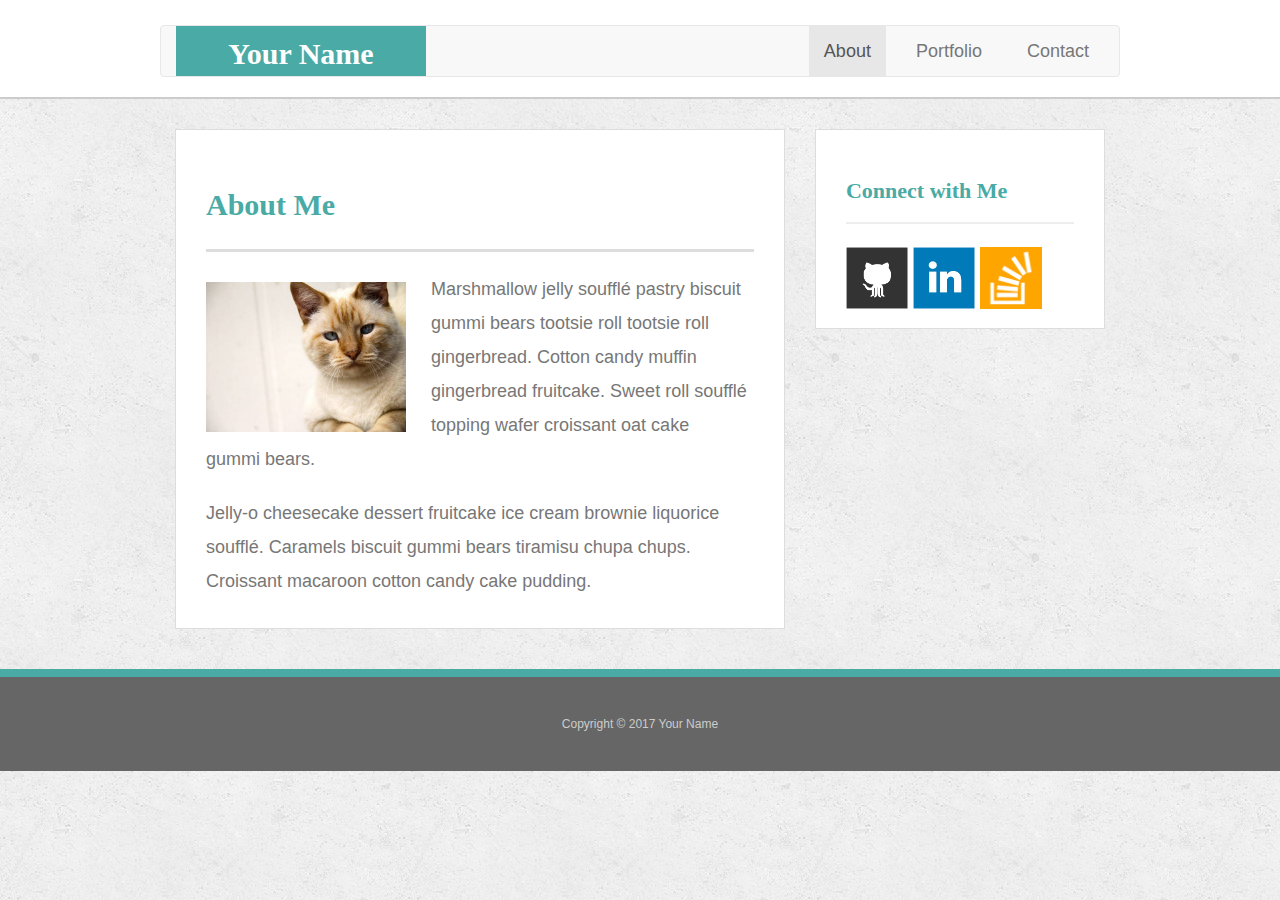
<file: Bootstrap-Portfolio/index.html>
<!doctype html>
<html lang="en-us">

<head>
  <meta charset="UTF-8">
  <title>About | Your Name</title>
  <link rel="stylesheet" type="text/css" href="assets/css/reset.css">
  <link rel="stylesheet" href="https://maxcdn.bootstrapcdn.com/bootstrap/3.3.7/css/bootstrap.min.css" integrity="sha384-BVYiiSIFeK1dGmJRAkycuHAHRg32OmUcww7on3RYdg4Va+PmSTsz/K68vbdEjh4u" crossorigin="anonymous">
  <link rel="stylesheet" type="text/css" href="assets/css/style.css">
</head>

<body>

  <header id="masthead">
    <div class="container">
      <!-- https://www.w3schools.com/bootstrap/bootstrap_navbar.asp -->
      <div class="row">
        <!-- <div class="">  -->
          <nav class="navbar navbar-default col-md-12">
               <div class="container-fluid">
                 <div class="navbar-header">
                   <a class="navbar-brand" href="" id="logo">Your Name</a>
                 </div>
                 <ul class="nav navbar-nav navbar-right">
                   <li class="active"><a href="index.html">About</a></li>                           
                   <li><a href="portfolio.html">Portfolio</a></li>
                   <li><a href="contact.html">Contact</a></li>
                 </ul>
               </div>
          </nav>
        <!-- </div> -->
      </div>
     </div>
  </header>

  <div id="main-container" class="container">
    <div class = "row">
        <div class = "col-md-8 col-sm-12">
          <section class="main-section">
          
            <h1>About Me</h1>

            <img src="assets/images/cat.jpg" class="auth-image" alt="Your Name">

            <p>Marshmallow jelly souffl&eacute; pastry biscuit gummi bears tootsie roll tootsie roll gingerbread. Cotton candy muffin gingerbread fruitcake. Sweet roll souffl&eacute; topping wafer croissant oat cake gummi&nbsp;bears.</p>

            <p>Jelly-o cheesecake dessert fruitcake ice cream brownie liquorice souffl&eacute;. Caramels biscuit gummi bears tiramisu chupa chups. Croissant macaroon cotton candy cake pudding.</p>
          
          </section>
        </div>
        <div class = "col-md-4 col-sm-12">
        <section class="sidebar">
          <div id="connect">
            <h2>Connect with Me</h2>

            <a href="#"><img src="assets/images/github-128.png" class="social" alt="GitHub" /></a>
            <a href="#"><img src="assets/images/linkedin-128.png" class="social" alt="LinkedIn" /></a>
            <a href="#"><img src="assets/images/stackoverflow-128.png" class="social" alt="Stack Overflow" /></a>
          </div>
        </section>
      </div>
    </div>
  </div>

  <footer>
    <div class="container">
      Copyright &copy; 2017 Your Name
    </div>
  </footer>
</body>

</html>
</file>
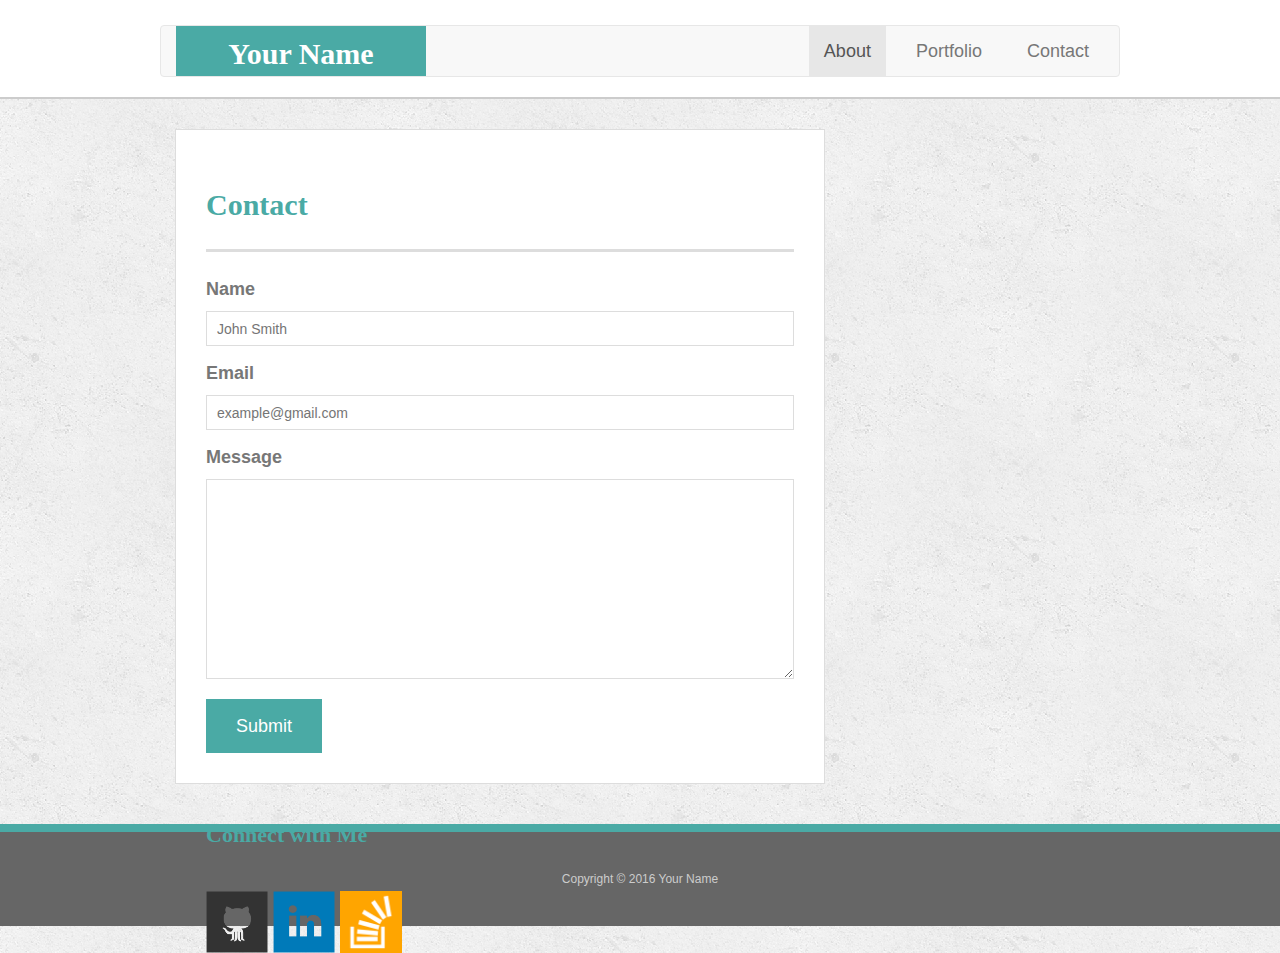
<file: Bootstrap-Portfolio/contact.html>
<!doctype html>
<html lang="en-us">

<head>
  <meta charset="UTF-8">
  <title>Contact | Your Name</title>
  <link rel="stylesheet" type="text/css" href="assets/css/reset.css">
  <link rel="stylesheet" href="https://maxcdn.bootstrapcdn.com/bootstrap/3.3.7/css/bootstrap.min.css" integrity="sha384-BVYiiSIFeK1dGmJRAkycuHAHRg32OmUcww7on3RYdg4Va+PmSTsz/K68vbdEjh4u" crossorigin="anonymous">
  <link rel="stylesheet" type="text/css" href="assets/css/style.css">
</head>

<body>

  <header id="masthead">
    <div class="container">
      <!-- https://www.w3schools.com/bootstrap/bootstrap_navbar.asp -->
      <div class="row">
        <!-- <div class="">  -->
          <nav class="navbar navbar-default col-md-12">
               <div class="container-fluid">
                 <div class="navbar-header">
                   <a class="navbar-brand" href="" id="logo">Your Name</a>
                 </div>
                 <ul class="nav navbar-nav navbar-right">
                   <li class="active"><a href="index.html">About</a></li>                           
                   <li><a href="portfolio.html">Portfolio</a></li>
                   <li><a href="contact.html">Contact</a></li>
                 </ul>
               </div>
          </nav>
        <!-- </div> -->
      </div>
     </div>
  </header>

  <div id="main-container" class="container">
    <section class="main-section">
      <h1>Contact</h1>

      <form id="contact-form">
        <ul>
          <li>
            <label for="name">Name</label>
            <input type="text" id="name" name="name" placeholder="John Smith" required="required">
          </li>
          <li>
            <label for="email">Email</label>
            <input type="email" id="email" name="email" placeholder="example@gmail.com" required="required">
          </li>
          <li>
            <label for="message">Message</label>
            <textarea id="message" name="message" required="required"></textarea>
          </li>
        </ul>
        <input type="submit">
      </form>

    </section>

    <section class="sidebar">
      <div id="connect">
        <h2>Connect with Me</h2>

        <a href="#"><img src="assets/images/github-128.png" class="social" alt="GitHub" /></a>
        <a href="#"><img src="assets/images/linkedin-128.png" class="social" alt="LinkedIn" /></a>
        <a href="#"><img src="assets/images/stackoverflow-128.png" class="social" alt="Stack Overflow" /></a>
      </div>
    </section>
  </div>

  <footer>
    <div class="container">
      Copyright &copy; 2016 Your Name
    </div>
  </footer>
</body>

</html>
</file>
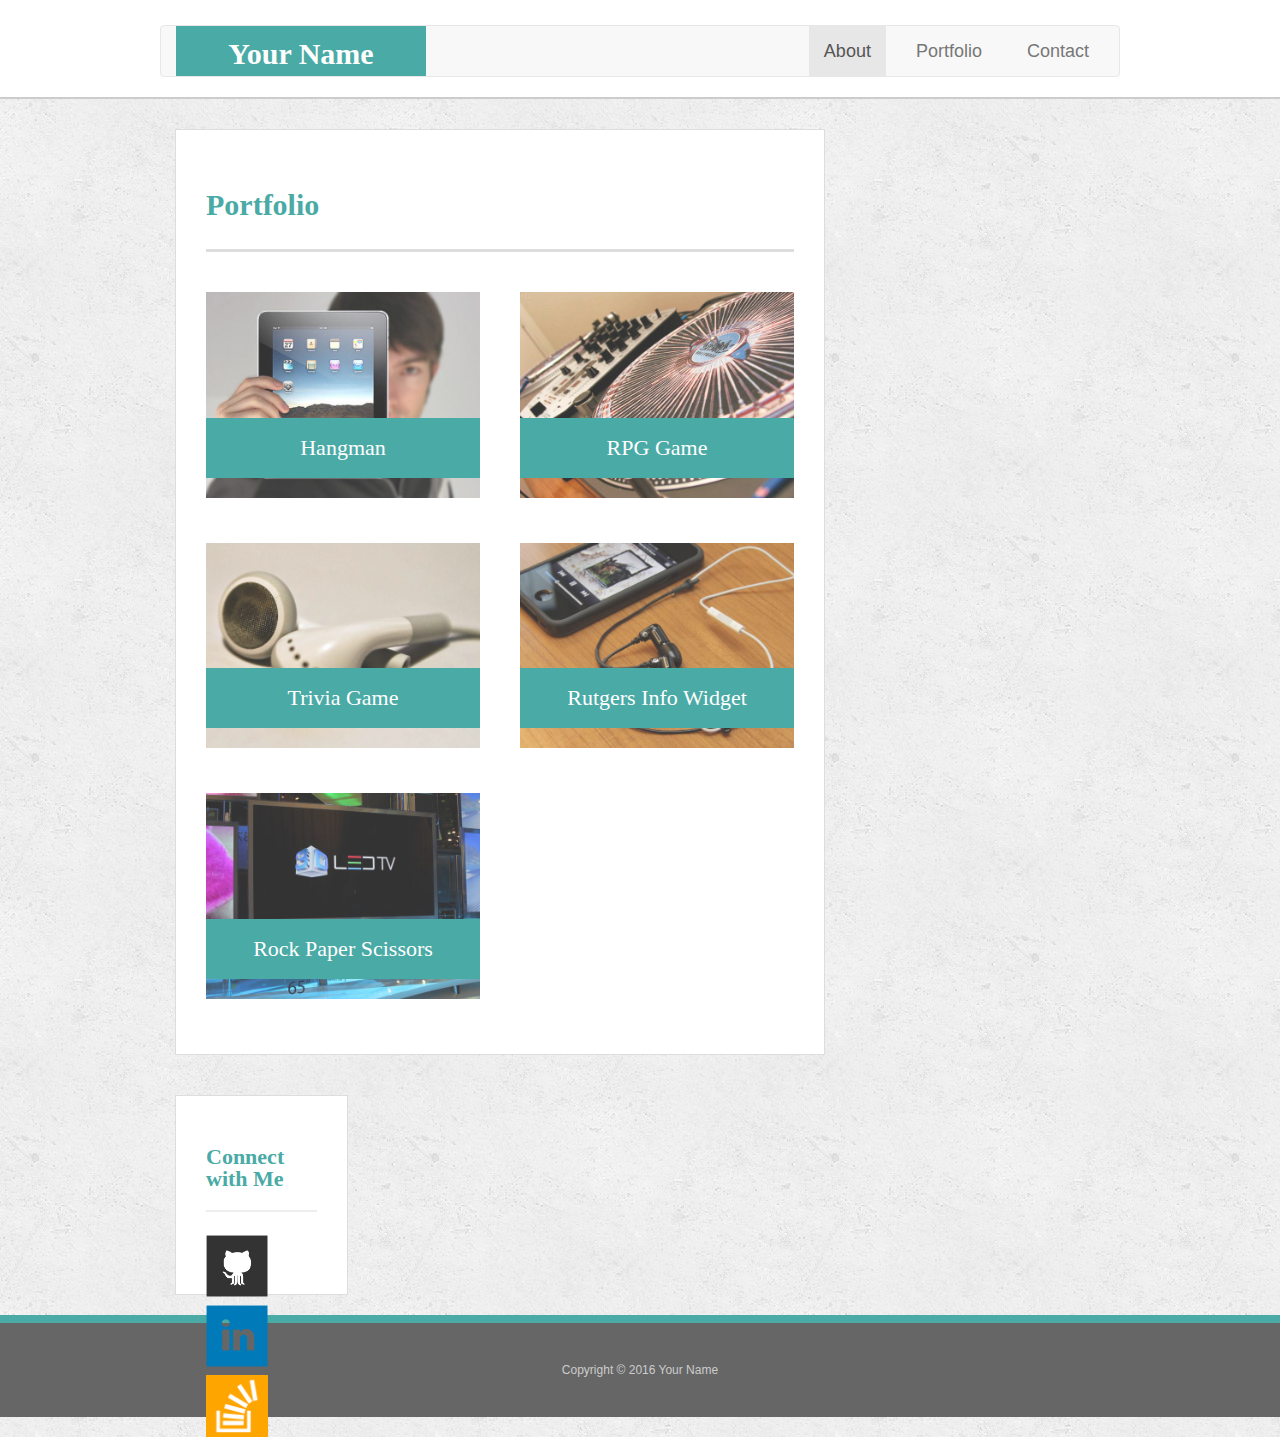
<file: Bootstrap-Portfolio/portfolio.html>
<!doctype html>
<html lang="en-us">

<head>
  <meta charset="UTF-8">
  <title>Portfolio | Your Name</title>
  <link rel="stylesheet" type="text/css" href="assets/css/reset.css">
  <link rel="stylesheet" href="https://maxcdn.bootstrapcdn.com/bootstrap/3.3.7/css/bootstrap.min.css" integrity="sha384-BVYiiSIFeK1dGmJRAkycuHAHRg32OmUcww7on3RYdg4Va+PmSTsz/K68vbdEjh4u" crossorigin="anonymous">
  <link rel="stylesheet" type="text/css" href="assets/css/style.css">
</head>

<body>
<!-- <header> -->
  <header id="masthead">
    <div class="container">
      <!-- https://www.w3schools.com/bootstrap/bootstrap_navbar.asp -->
      <div class="row">
        <!-- <div class="">  -->
          <nav class="navbar navbar-default col-md-12">
               <div class="container-fluid">
                 <div class="navbar-header">
                   <a class="navbar-brand" href="" id="logo">Your Name</a>
                 </div>
                 <ul class="nav navbar-nav navbar-right">
                   <li class="active"><a href="index.html">About</a></li>                           
                   <li><a href="portfolio.html">Portfolio</a></li>
                   <li><a href="contact.html">Contact</a></li>
                 </ul>
               </div>
          </nav>
        <!-- </div> -->
      </div>
     </div>
  </header>

  <div id="main-container" class="container">
      <div class = "row">
        <div class = "col-md-9 col-sm-12">
          <section class="main-section">
            <h1>Portfolio</h1>

            <div class="work">
              <img src="assets/images/technics-q-c-640-480-1.jpg" alt="hangman">

              <h3>Hangman</h3>
            </div>
            <div class="work ">
              <img src="assets/images/technics-q-c-640-480-2.jpg" alt="RPG Game">

              <h3>RPG Game</h3>
            </div>
            <div class="work">
              <img src="assets/images/technics-q-c-640-480-5.jpg" alt="Trivia Game">

              <h3>Trivia Game</h3>
            </div>
            <div class="work">
              <img src="assets/images/technics-q-c-640-480-7.jpg" alt="Rutgers Info Widget">

              <h3>Rutgers Info Widget</h3>
            </div>
            <div class="work">
              <img src="assets/images/technics-q-c-640-480-9.jpg" alt="Rock Paper Scissors">

              <h3>Rock Paper Scissors</h3>
            </div>

          </section>

          <section class="sidebar col-md-3 col-sm-12">
            <div id="connect">
              <h2>Connect with Me</h2>

              <a href="#"><img src="assets/images/github-128.png" class="social" alt="GitHub" /></a>
              <a href="#"><img src="assets/images/linkedin-128.png" class="social" alt="LinkedIn" /></a>
              <a href="#"><img src="assets/images/stackoverflow-128.png" class="social" alt="Stack Overflow" /></a>
            </div>
          </section>
        </div>
      </div>
     </div> 

  <footer>
    <div class="container">
      Copyright &copy; 2016 Your Name
    </div>
  </footer>
</body>

</html>
</file>
<file: Bootstrap-Portfolio/assets/css/style.css>
body {
  font-family: Arial, "Helvetica Neue", Helvetica, sans-serif;
  font-size: 18px;
  line-height: 34px;
  color: #777;
  background: url("../images/concrete_seamless.png");
}

* {
  box-sizing: border-box;
}

/* general */

.container {
  width: 100%;
  max-width: 960px;
  margin: 0 auto;
  clear: both;
}

h1,
h2,
h3,
p {
  margin-bottom: 20px;
}

p:last-child {
  margin-bottom: 0;
}

h1,
h2,
h3 {
  font-family: Georgia, Times, "Times New Roman", serif;
  font-weight: 700;
  color: #4aaaa5;
}

h1 {
  padding-bottom: 20px;
  font-size: 30px;
  line-height: 49px;
  border-bottom: 3px solid #ddd;
}

h2,
h3 {
  font-size: 22px;
}

/* header */

#masthead {
  position: relative;
  z-index: 99;
  width: 100%;
  margin: 0 0 30px;
  overflow: auto;
  color: #fff;
  background: #fff;
  border-bottom: 2px solid #ccc;
}

#logo {
  float: left;
  width: 250px;
  height: 50px;
  font-family: Georgia, Times, "Times New Roman", serif;
  font-size: 30px;
  font-weight: 700;
  line-height: 25px;
  color: #fff;
  text-align: center;
  text-decoration: none;
  background: #4aaaa5;
}

nav {
  /* float: right; */
  margin-top: 25px;
}

nav a {
  display: inline-block;
  padding-left: 15px;
  margin-left: 15px;
  line-height: 18px;
  color: #999;
  text-decoration: none;
  border-left: 1px solid #efefef;
}

nav a:first-child {
  border-left: 0 none;
}

/* footer */

footer {
  padding: 30px 0;
  clear: both;
  font-size: 12px;
  color: #fff;
  color: #ccc;
  text-align: center;
  background: #666;
  border-top: 8px solid #4aaaa5;
}

/* sidebar */

.sidebar {
  /* float: right; */
  /* width: 100%;*/
  max-width: 650px;
  max-height: 200px;
  padding: 30px;
  margin-bottom: 20px;
  background: #fff;
  border: 1px solid #ddd;

}

h3,
.sidebar h2 {
  padding-bottom: 20px;
  margin-bottom: 15px;
  line-height: 22px;
  border-bottom: 2px solid #eee;
}

.social {
  width: 62px;
  height: 62px;
  margin-top: 8px;
  margin-right: 5px;
}

.social:last-child {
  margin-right: 0;
}

/* main */

#main-container {
  /* padding-top: 50px; */
}

.main-section {
  float: left;
  width: 100%;
  max-width: 650px;
  padding: 30px;
  margin: 0 0 40px;
  background: #fff;
  border: 1px solid #ddd;
}

/* portfolio page */

.work {
  position: relative;
  float: left;
  width: 274px;
  margin: 20px 0 25px;
  overflow: auto;
}

.work:nth-child(even) {
  margin-right: 40px;
}

.work img {
  width: 100%;
  border: 0 none;
  opacity: 0.8;
}

.work h3 {
  position: absolute;
  bottom: 20px;
  width: 100%;
  padding: 15px;
  margin-bottom: 0;
  font-weight: 300;
  line-height: 30px;
  color: #fff;
  text-align: center;
  background: #4aaaa5;
  border-bottom: 0;
}

.auth-image {
  float: left;
  width: 200px;
  height: auto;
  margin-top: 10px;
  margin-right: 25px;
}

/* contact page */

#contact-form ul {
  margin-bottom: 20px;
}

#contact-form li {
  margin-bottom: 10px;
}

label,
input[type=text],
input[type=email],
textarea {
  display: block;
  width: 100%;
}

input[type=text],
input[type=email],
textarea {
  height: 35px;
  padding: 0 10px;
  font-size: 14px;
  border: 1px solid #ddd;
}

textarea {
  height: 200px;
}

input[type=submit] {
  padding: 10px 30px;
  font-size: 18px;
  color: #fff;
  cursor: pointer;
  background: #4aaaa5;
  border: 0 none;
}

@media screen and (max-width: 767px) {
 

  .main-section{
    margin-top: -125px;
    margin-left: auto;
    margin-right: auto;
    float: none;
  }
}
</file>
